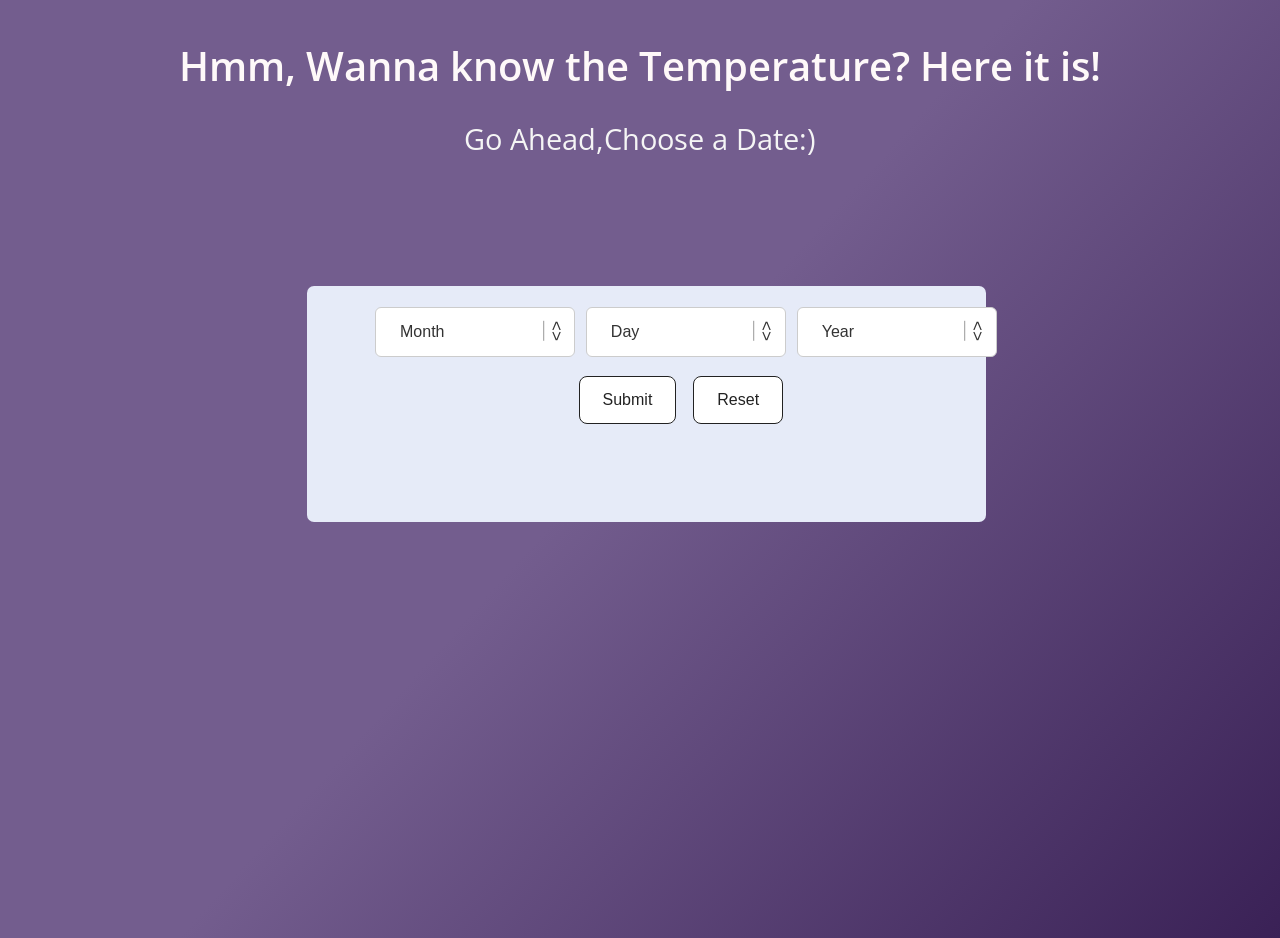
<file: question1/index.html>
<!DOCTYPE html>
<html lang="en">

<head>
    <meta charset="UTF-8">
    <meta name="viewport" content="width=device-width, initial-scale=1.0">
    <link rel="stylesheet" href="style.css">
    <link rel="preconnect" href="https://fonts.googleapis.com">
<link rel="preconnect" href="https://fonts.gstatic.com" crossorigin>
<link href="https://fonts.googleapis.com/css2?family=Fredoka:wght@300..700&family=Inter:wght@100..900&family=Open+Sans:ital,wght@0,300..800;1,300..800&display=swap" rel="stylesheet">
    <title>Document</title>
</head>

<body>
    <h1>Hmm, Wanna know the Temperature? Here it is!</h1>
    <h2>Go Ahead,Choose a Date:)</h2>
    <div class="container">
        <div class="select-row">
            <div class="selectdiv1">
                <label>
                    <select id="month">
                        <option selected>Month</option>
                    </select>
                </label>
            </div>
            <div class="selectdiv1">
                <label>
                    <select id="day">
                        <option selected>Day</option>
                    </select>
                </label>
            </div>
            <div class="selectdiv1">
                <label>
                    <select id="year">
                        <option selected>Year</option>
                    </select>
                </label>
            </div>
        </div>
        <div class="button-row">
            <button class="button-23" onclick="storeDate()">Submit</button>
            <button class="button-23" onclick="reset()">Reset</button>
        </div>
        <div id="temperatureDisplay"></div>
    </div>
    
    <script>
        const months = Array.from({ length: 12 }, (_, i) => (i + 1).toString().padStart(2, '0'));
        const days = Array.from({ length: 31 }, (_, i) => (i + 1).toString().padStart(2, '0'));
        const years = Array.from({ length: 50 }, (_, i) => new Date().getFullYear() - i);

        const monthSelect = document.getElementById("month");
        const daySelect = document.getElementById("day");
        const yearSelect = document.getElementById("year");

        months.forEach(month => {
            const option = document.createElement("option");
            option.text = month;
            monthSelect.add(option);
        });

        days.forEach(day => {
            const option = document.createElement("option");
            option.text = day;
            daySelect.add(option);
        });

        years.forEach(year => {
            const option = document.createElement("option");
            option.text = year;
            yearSelect.add(option);
        });

        async function requestTemp(Date) {
            const endpoint = `https://archive-api.open-meteo.com/v1/archive?latitude=52.52&longitude=13.41&start_date=${Date}&end_date=${Date}&daily=temperature_2m_max&timezone=GMT`;
            try {
                const response = await fetch(endpoint);
                if (!response.ok) {
                    throw new Error('Network response was not ok');
                }
                const data = await response.json();
                return data;

            } catch (error) {
                console.error(error);
            }
        }
        let date;
        let response;
        let temperature;
        async function storeDate() {
            const selectedMonth = monthSelect.value;
            const selectedDay = daySelect.value;
            const selectedYear = yearSelect.value;
            console.log("Selected Month:", selectedMonth);
            console.log("Selected Day:", selectedDay);
            console.log("Selected Year:", selectedYear);
            date = `${selectedYear}-${selectedMonth}-${selectedDay}`
            console.log(date);
            const response = await requestTemp(date);
            console.log(response);
            temperature = response.daily.temperature_2m_max[0];
            console.log("Temperature:", temperature, "deg");
            temperatureDisplay.textContent = `Temperature: ${temperature} deg`;

        }

        function reset() {
            temperatureDisplay.textContent = "";
            monthSelect.selectedIndex = "";
            daySelect.selectedIndex = "";
            yearSelect.selectedIndex = "";
        }
    </script>
</body>

</html>
</file>
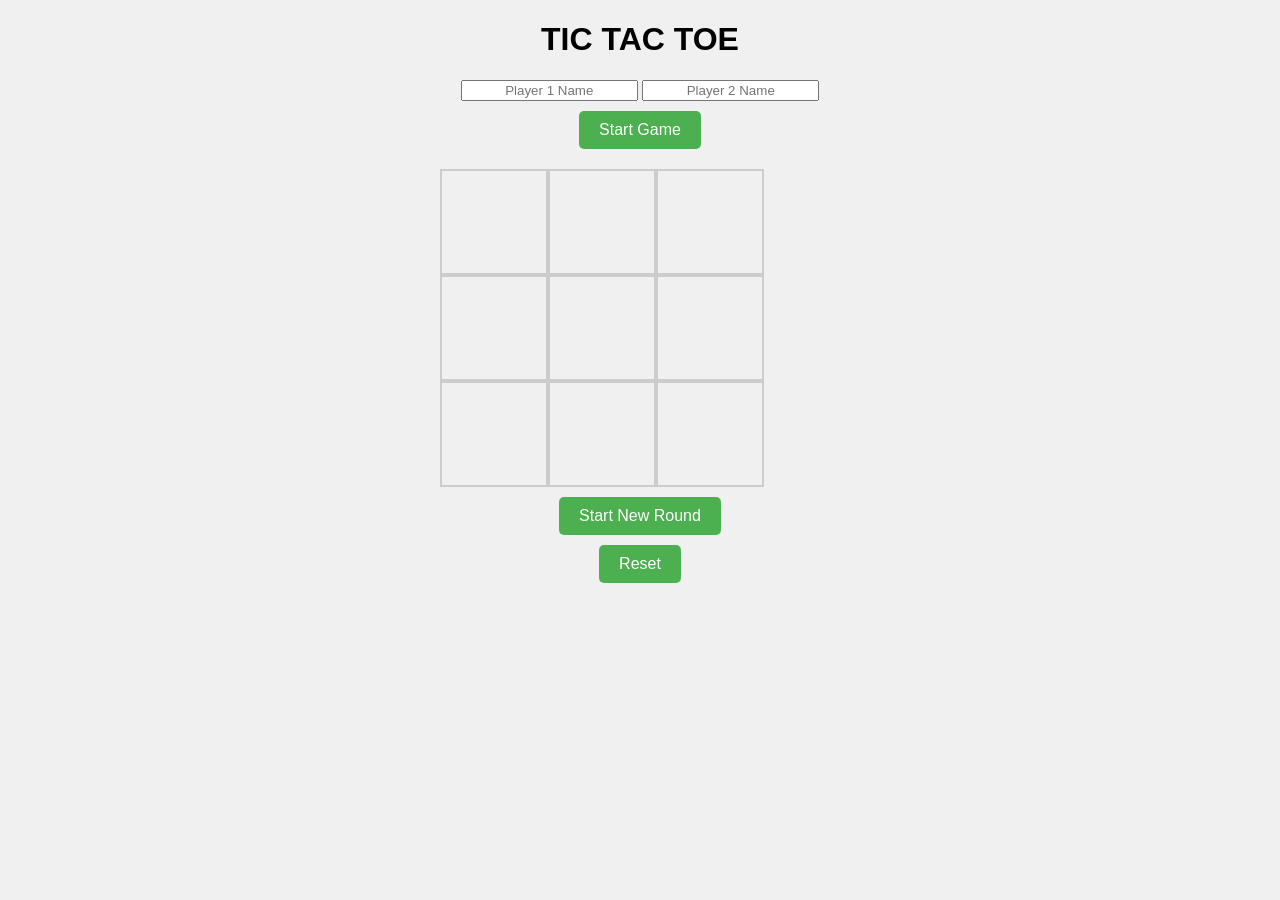
<file: bonus_question/task2.html>
<!DOCTYPE html>
<html lang="en">

<head>
    <meta charset="UTF-8">
    <meta name="viewport" content="width=device-width, initial-scale=1.0">
    <title>Document</title>
    <script src="script.js"></script>
    <link rel="stylesheet" href="styles.css">
</head>

<body>
    <h1>TIC TAC TOE</h1>
    <div class="info">
        <input type="text" id="player1" placeholder="Player 1 Name">
        <input type="text" id="player2" placeholder="Player 2 Name">
        <button id="startbtn" onclick="startGame()">Start Game</button>
        <div id="playernames"></div>
    </div>
    <div class="play_area">
        <div class="row">
            <input type="text" id="a1" class="cell" onclick="updateVal('a1'); check();" readonly>
            <input type="text" id="a2" class="cell" onclick="updateVal('a2'); check();" readonly>
            <input type="text" id="a3" class="cell" onclick="updateVal('a3'); check();" readonly>
        </div>
        <div class="row">
            <input type="text" id="b1" class="cell" onclick="updateVal('b1'); check();" readonly>
            <input type="text" id="b2" class="cell" onclick="updateVal('b2'); check();" readonly>
            <input type="text" id="b3" class="cell" onclick="updateVal('b3'); check();" readonly>
        </div>
        <div class="row">
            <input type="text" id="c1" class="cell" onclick="updateVal('c1'); check();" readonly>
            <input type="text" id="c2" class="cell" onclick="updateVal('c2');check();" readonly>
            <input type="text" id="c3" class="cell" onclick="updateVal('c3');check();" readonly>
        </div>
        <div id="print"> </div>
        <button id="newRoundBtn" onclick="startNewRound()">Start New Round</button>
        <button id="resetbtn" onclick="Reset()">Reset</button>
    </div>
    <script>

        var cells = document.querySelectorAll('.cell');
        cells.forEach(cell => {
            cell.disabled = true;
        });
    </script>
</body>

</html>
</file>
<file: question1/style.css>
* {
    margin: 0%;
    padding: 0%;
}

h1 {
    margin-top: 3%;
    font: 80px "Open Sans", sans-serif;
    ;
    text-align: center;
    font-size: 250%;
    font-weight: 600;
    color: rgb(254, 249, 249);
}

h2 {
    font: 20px "Open Sans", sans-serif;
    margin-top: 2%;
    font-size: 180%;
    font-weight: 400;
    text-align: center;
    color: whitesmoke;
}

.button-23 {
    background-color: #ffffff;
    border: 1px solid #222222;
    border-radius: 8px;
    box-sizing: border-box;
    color: #222222;
    cursor: pointer;
    display: inline-block;
    font-family: "Helvetica Neue", sans-serif;
    font-size: 16px;
    line-height: 20px;
    margin: 0;
    outline: none;
    padding: 13px 23px;
    position: relative;
    text-align: center;
    text-decoration: none;
    touch-action: manipulation;
    transition: box-shadow .2s, -ms-transform .1s, -webkit-transform .1s, transform .1s;
    user-select: none;
    -webkit-user-select: none;
    width: auto;
}

.button-23:focus-visible {
    box-shadow: #222222 0 0 0 2px, rgba(255, 255, 255, 0.8) 0 0 0 4px;
    transition: box-shadow .2s;
}

.button-23:active {
    background-color: #F7F7F7;
    border-color: #000000;
    transform: scale(.96);
}

.button-23:disabled {
    border-color: #DDDDDD;
    color: #DDDDDD;
    cursor: not-allowed;
    opacity: 1;
}

.container {
    border-radius: 7px;
    background-color: #e6ebf8;
    margin-top: 10%;
    padding-bottom: 5%;
    margin-left: 24%;
    margin-right: 23%;

}

.select-row {
    margin-left: 10%;
    margin-right: 10%;
    margin-bottom: 2%;
    display: flex;
    flex-direction: row;
    gap: 2%;
}

.button-row {
    margin-left: 40%;
    margin-right: 10%;
    display: flex;
    flex-direction: row;
    gap: 5%;
}

body {
    background: linear-gradient(132deg, rgb(115, 93, 142) 48.14%, rgb(58, 33, 86) 100.00%);
    height: 100vh;
    margin: 0;
}

.selectdiv1 {
    margin-top: 3%;
    border-radius: 8px;
    position: relative;
    min-width: 200px;
}

select::-ms-expand {
    display: none;
}

.selectdiv1:after {
    font: 17px "Consolas", monospace;
    content: '<>';
    color: #333;
    -webkit-transform: rotate(90deg);
    -moz-transform: rotate(90deg);
    -ms-transform: rotate(90deg);
    transform: rotate(90deg);
    right: 11px;

    top: 18px;
    padding: 0 0 2px;
    border-bottom: 1px solid #999;

    position: absolute;
    pointer-events: none;
}

.selectdiv1 select {
    -webkit-appearance: none;
    -moz-appearance: none;
    appearance: none;
    display: inline-block;
    border-radius: 6px;
    width: 100%;
    max-width: 320px;
    height: 50px;
    float: right;
    margin: 5px 0px;
    padding: 0px 24px;
    font-size: 16px;
    line-height: 1.75;
    color: #333;
    background-color: #ffffff;
    background-image: none;
    border: 1px solid #cccccc;
    -ms-word-break: normal;
    word-break: normal;
}

#temperatureDisplay {
    margin-top: 5%;
    text-align: center;
    font: 30px"Open Sans", sans-serif;
    font-weight: 500;
    color: rgb(99, 96, 96);
}

/* Keep existing styles here */

@media screen and (max-width: 768px) {

    h1 {
        font-size: 40px;
        margin-top: 5%;
    }

    h2 {
        font-size: 18px;
        margin-top: 3%;
    }

    .container {
        margin: 5% 10%;
        padding-bottom: 3%;
        margin-left: 5%;
        margin-right: 5%;
    }

    .select-row {
        margin-left: 5%;
        margin-right: 5%;
        margin-bottom: 5%;
    }

    .button-row {
        margin-left: 20%;
        margin-right: 20%;
    }

    .button-23 {
        font-size: 14px;
        padding: 10px 20px;
    }

    .selectdiv1 select {
        height: 40px;
    }

    #temperatureDisplay {
        margin-top: 3%;
        font-size: 16px;
    }
}
</file>
<file: bonus_question/styles.css>
body {
    font-family: Arial, sans-serif;
    margin: 0;
    padding: 0;
    background-color: #f0f0f0;
}

h1 {
    text-align: center;
}

.info {
    text-align: center;
    margin-bottom: 20px;
}

.play_area {
    max-width: 400px;
    margin: 0 auto;
}

.row {
    display: flex;
}

.cell {
    width: 100px;
    height: 100px;
    font-size: 24px;
    text-align: center;
    border: 2px solid #ccc;
    outline: none;
}

.cell:hover {
    background-color: #e0e0e0;
}

#print {
    text-align: center;
    margin-top: 10px;
    font-weight: bold;
}

#playernames {
    margin-top: 10px;
    font-weight: bold;
}

button {
    display: block;
    margin: 10px auto;
    padding: 10px 20px;
    font-size: 16px;
    background-color: #4CAF50;
    color: white;
    border: none;
    border-radius: 5px;
    cursor: pointer;
}

button:hover {
    background-color: #45a049;
}

input[type="text"] {
    text-align: center;
}
</file>
